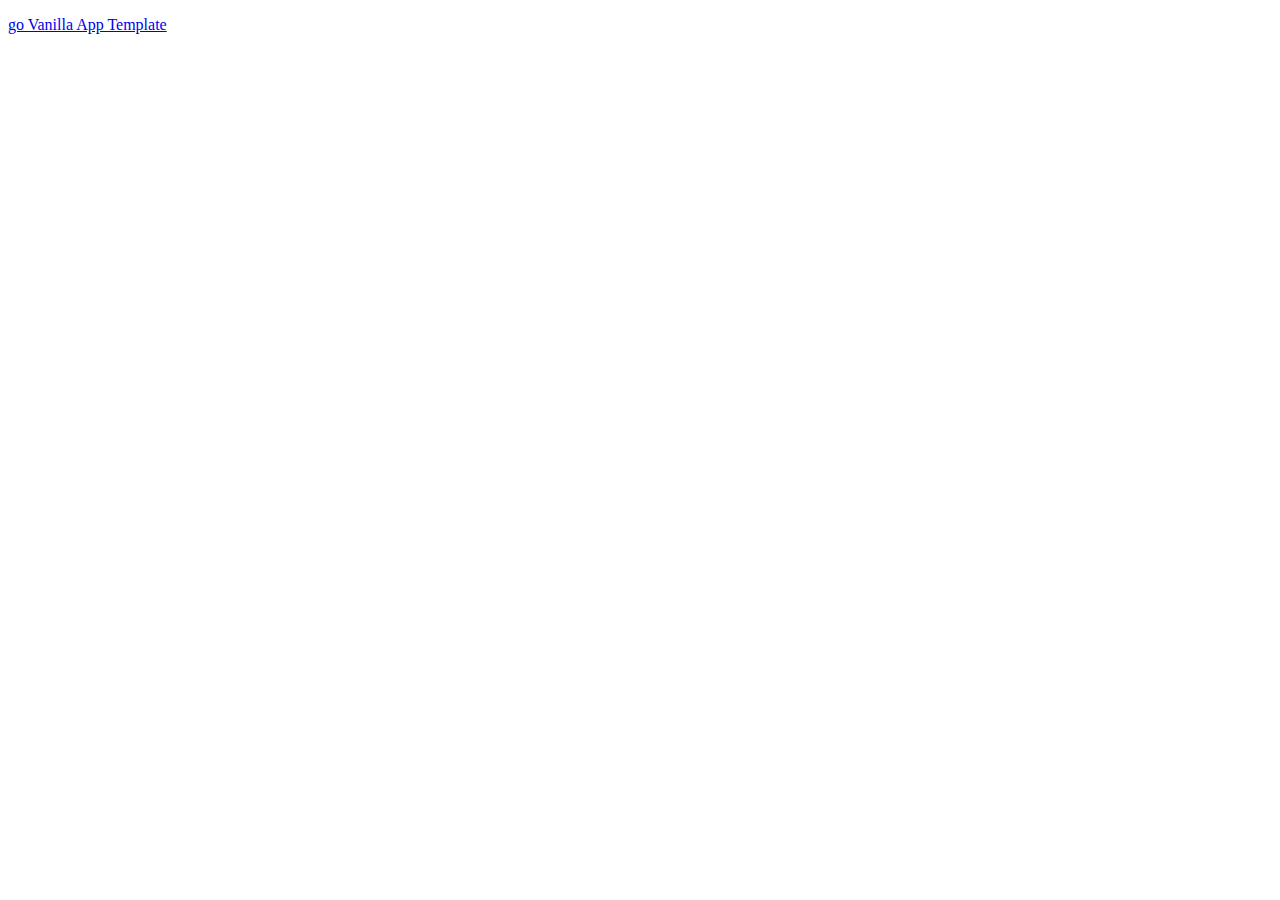
<file: src/1-gallery.html>
<!DOCTYPE html>
<html lang="en">
  <head>
    <meta charset="UTF-8" />
    <meta name="viewport" content="width=device-width, initial-scale=1.0" />
    <title>Gallery</title>
    <link rel="stylesheet" href="./css/1-gallery.css" />
  </head>
  <body>
    <p><a href="./index.html"> go Vanilla App Template</a></p>
    <ul class="gallery"></ul>
    <script src="./js/1-gallery.js" type="module"></script>
  </body>
</html>
</file>
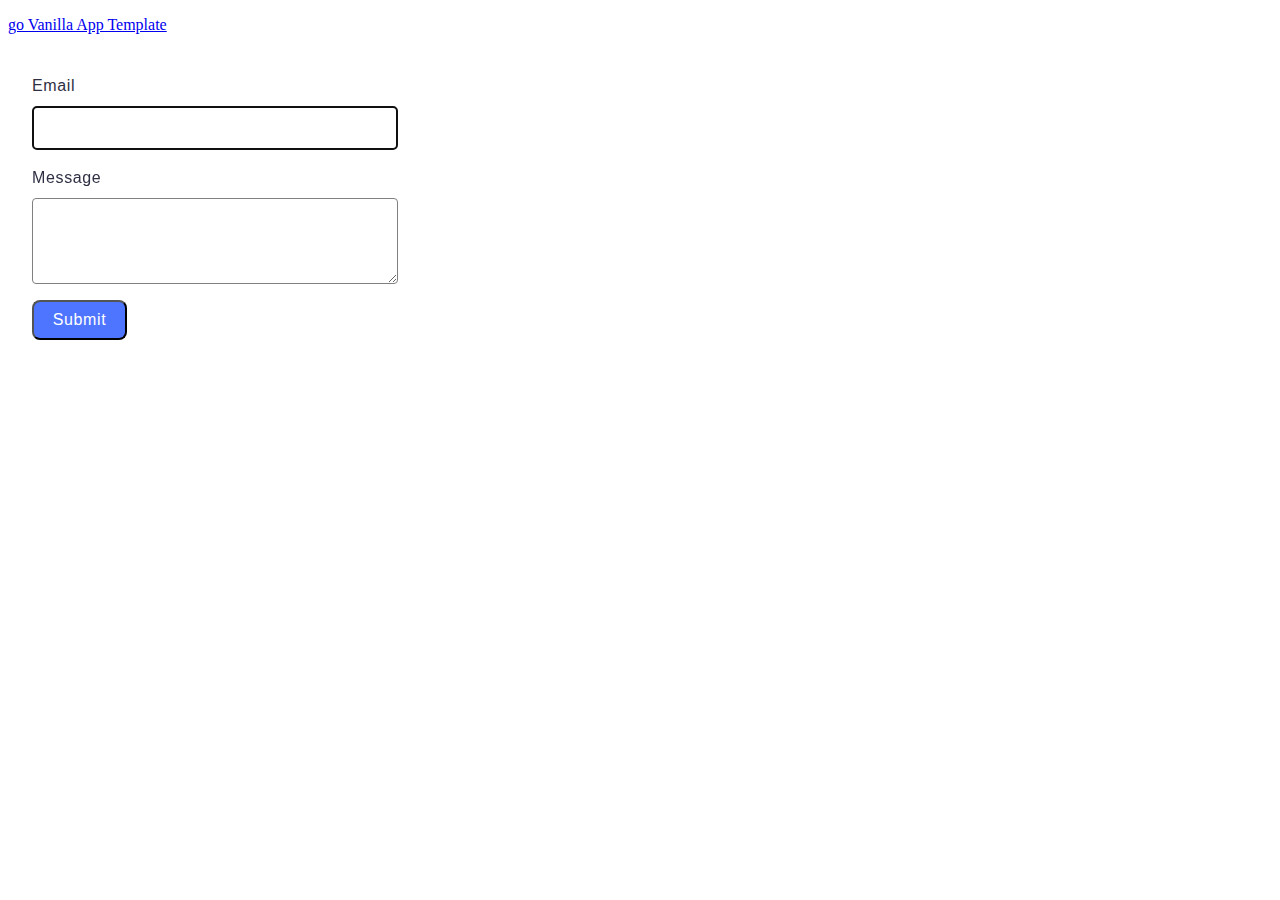
<file: src/2-form.html>
<!DOCTYPE html>
<html lang="en">
  <head>
    <meta charset="UTF-8" />
    <meta name="viewport" content="width=device-width, initial-scale=1.0" />
    <title>Form</title>
    <link rel="stylesheet" href="./css/2-form.css" />
  </head>
  <body>
    <p><a href="./index.html"> go Vanilla App Template</a></p>
    <form class="feedback-form" autocomplete="off">
      <label>
        <span class="form-text">Email</span>
        <input type="email" name="email" class="input-style" autofocus />
      </label>
      <label>
        <span class="form-text">Message</span>
        <textarea name="message" rows="8"></textarea>
      </label>
      <button type="submit"><span class="submit">Submit</span></button>
    </form>
    <script src="./js/2-form.js" type="module"></script>
  </body>
</html>
</file>
<file: src/css/1-gallery.css>
body {
  max-width: 1440px;
}

.gallery {
  height: 696px;

  background: #fff;
  list-style-type: none;
  display: flex;
  flex-wrap: wrap;
  justify-content: space-between;
  padding-left: 156px;
  padding-right: 156px;
}

.gallery-image {
  width: 360px;
  height: 200px;
}
</file>
<file: src/css/2-form.css>
.feedback-form {
  display: flex;
  align-items: flex-start;
  justify-content: flex-start;
  flex-direction: column;
  gap: 16px;

  border-radius: 8px;
  padding: 24px;
  width: 408px;
  height: 296px;

  background: #fff;
}
.input-style {
  border: 1px solid #808080;
  border-radius: 4px;
  width: 360px;
  height: 40px;
}
label {
  display: flex;
  align-items: flex-start;
  justify-content: flex-start;
  flex-direction: column;
  gap: 8px;
}
.form-text {
  font: 400 16px / 1.5 'Montserrat', sans-serif;
  letter-spacing: 0.04em;
  color: #2e2f42;
}
textarea {
  border: 1px solid #808080;
  border-radius: 4px;
  width: 360px;
  height: 80px;
}
button {
  display: flex;
  align-items: center;
  justify-content: center;
  flex-direction: row;
  gap: 10px;
  border-radius: 8px;
  padding: 8px 16px;
  width: 95px;
  height: 40px;
  background: #4e75ff;
}

button:hover {
  background: #6c8cff;
}
.submit {
  font: 500 16px / 1.5 'Montserrat', sans-serif;
  letter-spacing: 0.04em;
  color: #fff;
}
</file>
